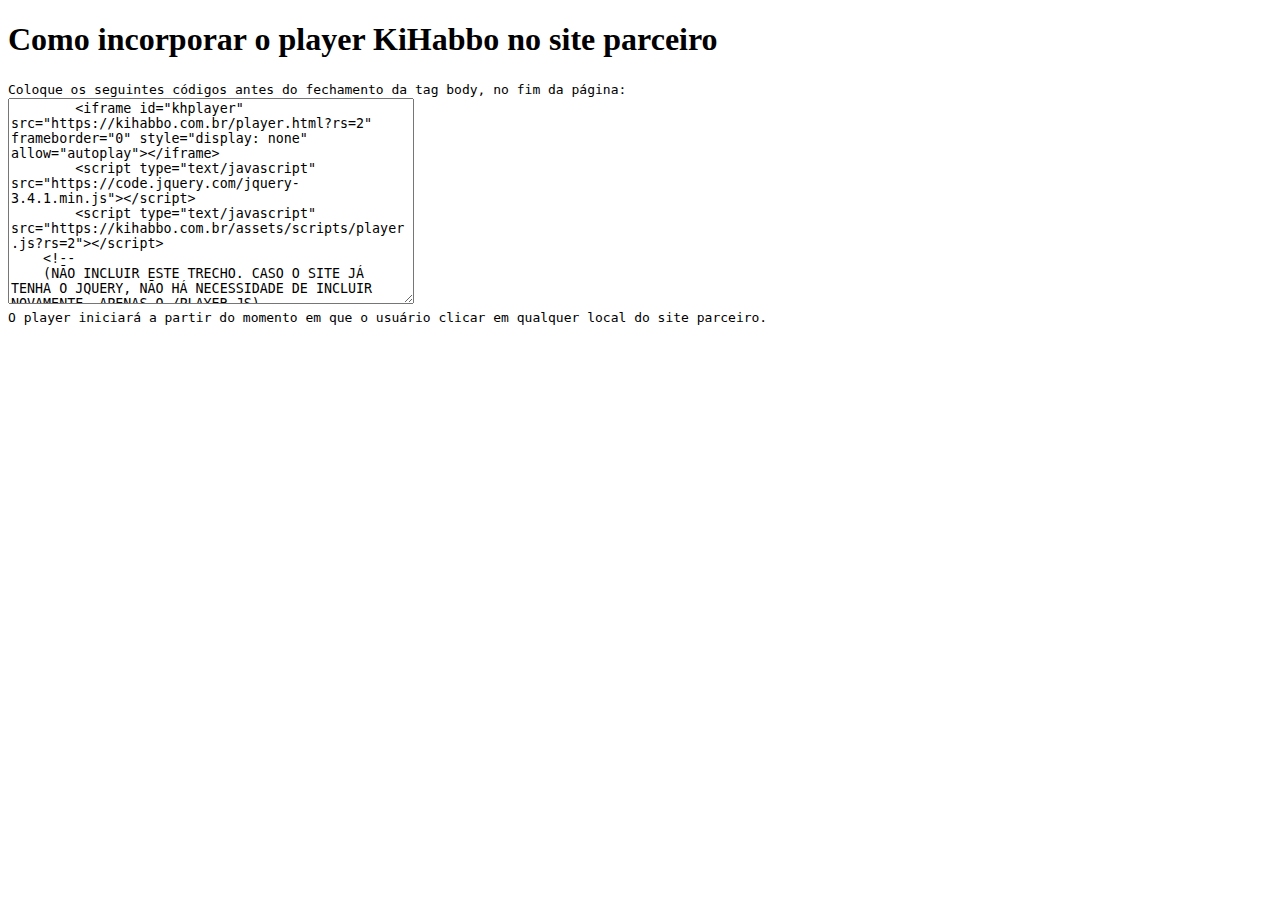
<file: parceiro.html>
<!DOCTYPE html>
<html lang="en">
<head>
    <meta charset="UTF-8">
    <title>Player de parceiro</title>
</head>
<body>
<h1>Como incorporar o player KiHabbo no site parceiro</h1>
<code>Coloque os seguintes códigos antes do fechamento da tag body, no fim da página:</code><br>
<textarea style="width: 400px; height: 200px;" onmouseover="this.focus();this.select()" readonly="readonly">
        <iframe id="khplayer" src="https://kihabbo.com.br/player.html?rs=2" frameborder="0" style="display: none" allow="autoplay"></iframe>
        <script type="text/javascript" src="https://code.jquery.com/jquery-3.4.1.min.js"></script>
        <script type="text/javascript" src="https://kihabbo.com.br/assets/scripts/player.js?rs=2"></script>
    <!--
    (NÃO INCLUIR ESTE TRECHO. CASO O SITE JÁ TENHA O JQUERY, NÃO HÁ NECESSIDADE DE INCLUIR NOVAMENTE, APENAS O /PLAYER.JS)
    </body>
    -->
    </textarea><br>
<code>O player iniciará a partir do momento em que o usuário clicar em qualquer local do site parceiro.</code>
<iframe id="khplayer" src="https://kihabbo.com.br/player.html?rs=2" frameborder="0" style="display: none" allow="autoplay"></iframe>
<script type="text/javascript" src="https://code.jquery.com/jquery-3.4.1.min.js"></script>
<script type="text/javascript" src="https://kihabbo.com.br/assets/scripts/player.js?rs=2"></script>
</body>
</html>
</file>
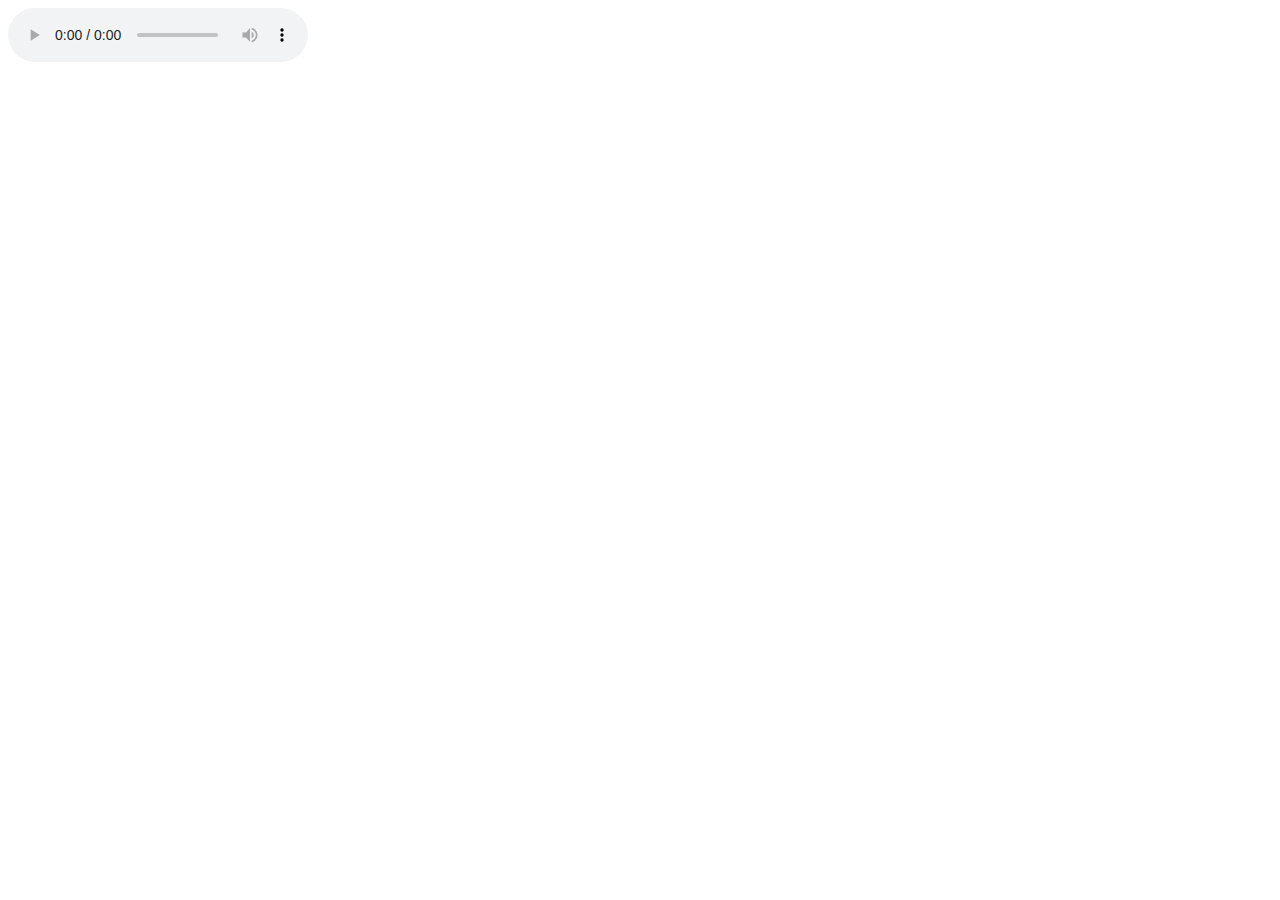
<file: player.html>
<html>
<head><meta http-equiv="Content-Type" content="text/html; charset=utf-8">
    <title>Kihabbo - Um mundo diferente!</title>
    <link rel="shortcut icon" href="./assets/images/logo.png" />
</head>
<body>
<audio id="stream" autoplay preload="auto" controls src="https://cast2.hoost.com.br:20046/stream"></audio>
<script type="text/javascript" src="https://code.jquery.com/jquery-3.4.1.min.js"></script>
<script type="text/javascript">
    $(document).ready(function() {
        var isLoading = false;
        var khplayer = document.getElementById("stream");
        $(window).on("message", function(p) {
            console.log("A rádio é um oferecimento do fã-site KiHabbo.me");
            khplayer.volume = 0.4;
            var src = $(khplayer).attr("src");
            var playPromise = khplayer.play();
            if (playPromise !== undefined) {
                playPromise.then(_ => {
                    var isPlaying = function () {
                        return khplayer
                            && khplayer.currentTime > 0
                            && !khplayer.paused
                            && !khplayer.ended
                            && khplayer.readyState > 2;
                    };
                    setInterval(function() {
                        var check = isPlaying();
                        if (check !== null) {
                            if(!isPlaying()) {
                                if (isLoading) return false;
                                isLoading = true;
                                console.log("Reiniciando player KiHabbo.")
                                $(khplayer).attr("src", src);
                                khplayer.load();
                                setTimeout(function() {
                                    var playPromise = khplayer.play();
                                    if (playPromise !== undefined) {
                                        playPromise.then(_ => {
                                            console.log("Player KiHabbo.me reiniciado com sucesso.")
                                            isLoading = false;
                                        }).catch(error => {
                                            console.log("Erro ao reiniciar player KiHabbo.me, tentando novamente.")
                                            isLoading = false;
                                        });
                                    }
                                }, 1000);
                            }
                        }
                    }, 1000);
                    console.log("Player KiHabbo.me iniciado.");
                    isLoading = false;
                }).catch(error => {
                    console.log("Erro ao iniciar player KiHabbo.");
                    console.log(error);
                    isLoading = false;
                });
            }
        })
    });
</script>
</body>
</html>
</file>
